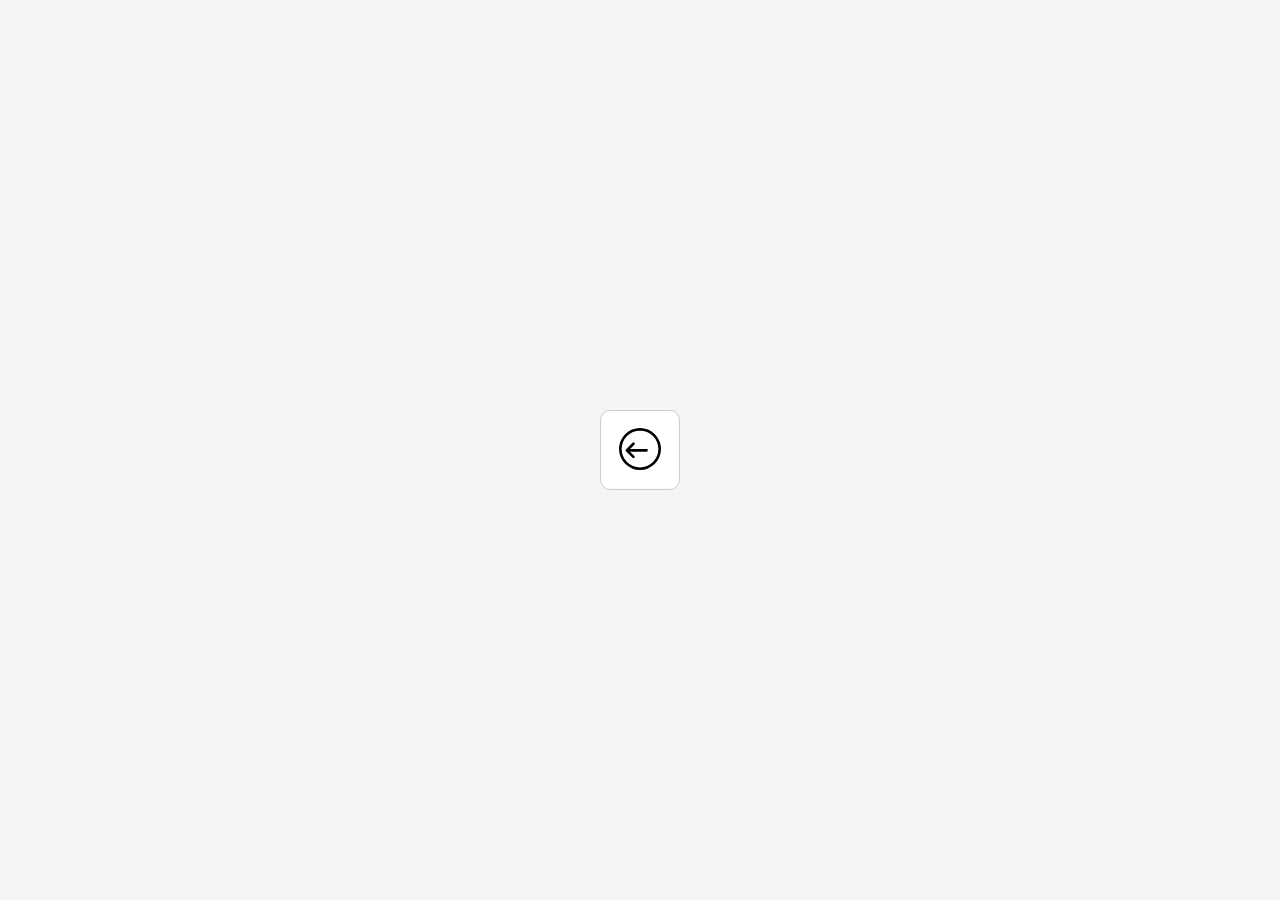
<file: task_1/index.html>
<!DOCTYPE html>
<html lang="ru">
<head>
    <meta charset="UTF-8">
    <meta name="viewport" content="width=device-width, initial-scale=1.0">
    <title>Задание 1 — SVG</title>
    <link rel="stylesheet" href="style.css">
</head>
<body>
    <button class="icon-button" id="icon-button" type="button" aria-label="Переключить иконку">
        <span id="icon-container"></span>
    </button>

    <script src="script.js"></script>
</body>
</html>
</file>
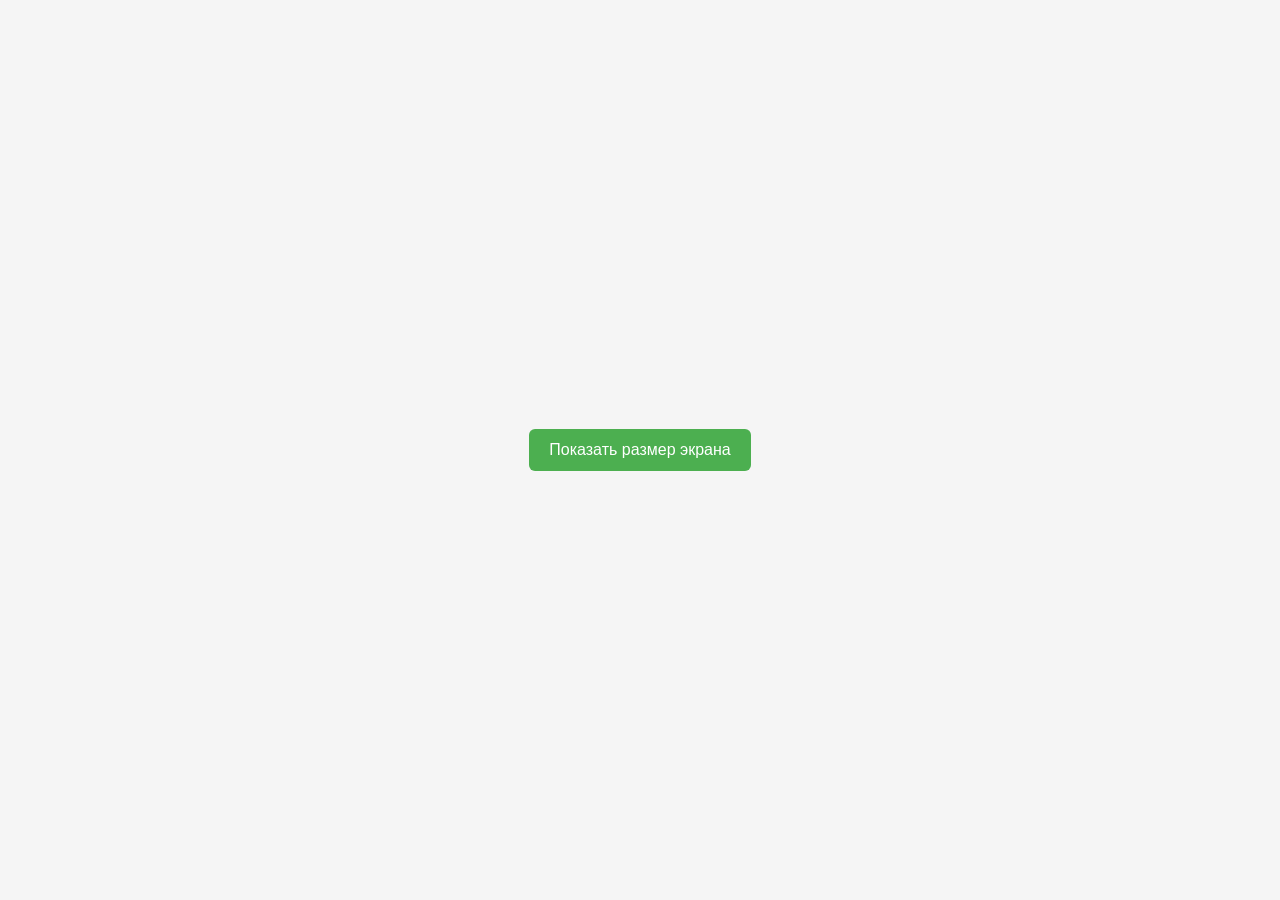
<file: task_2/index.html>
<!DOCTYPE html>
<html lang="ru">
<head>
    <meta charset="UTF-8">
    <meta name="viewport" content="width=device-width, initial-scale=1.0">
    <title>Задание 2 — Размер экрана</title>
    <link rel="stylesheet" href="style.css">
</head>
<body>
    <button class="screen-button" id="screen-button" type="button">
        Показать размер экрана
    </button>

    <script src="script.js"></script>
</body>
</html>
</file>
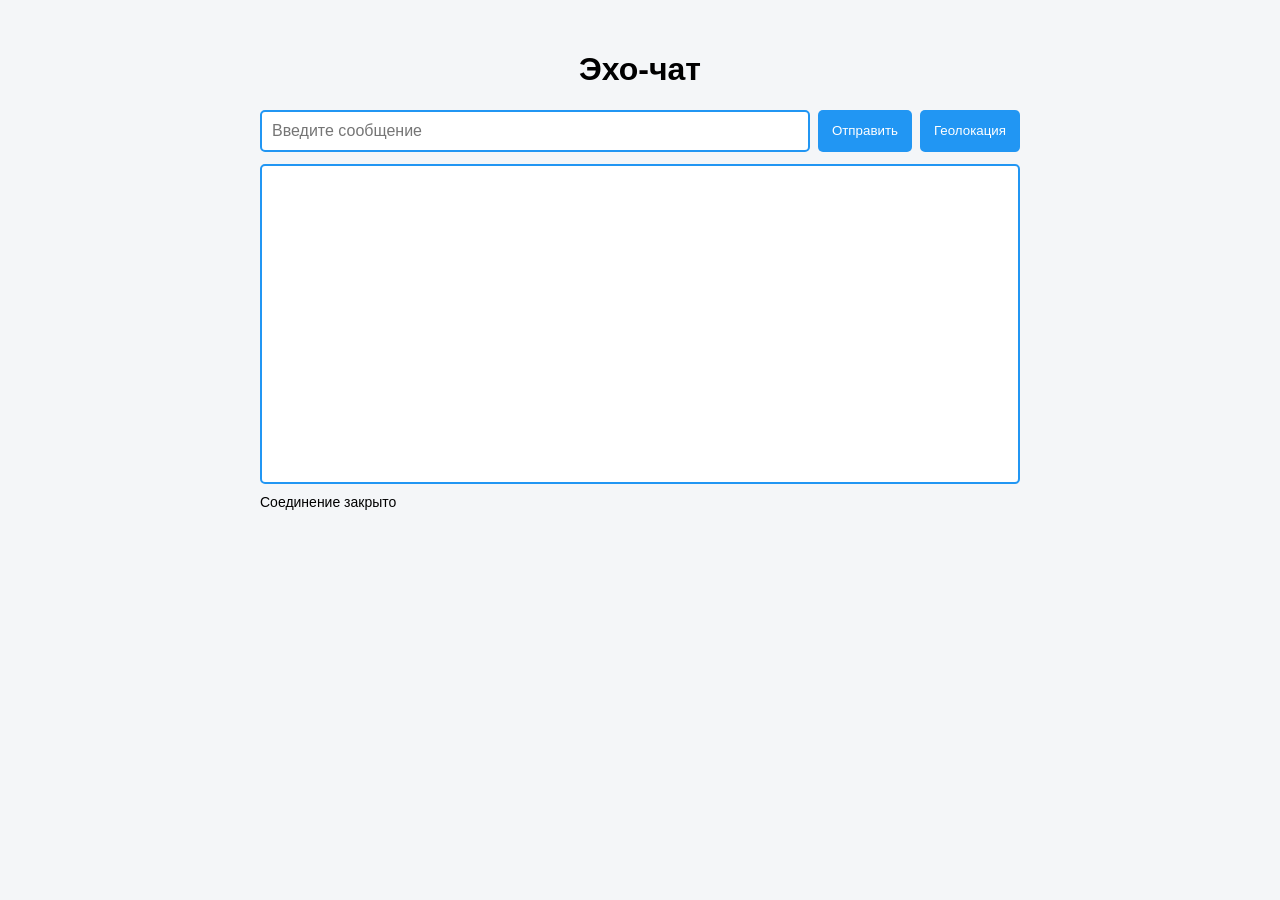
<file: task_3/index.html>
<!DOCTYPE html>
<html lang="ru">
<head>
    <meta charset="UTF-8">
    <meta name="viewport" content="width=device-width, initial-scale=1.0">
    <title>Задание 3 — WebSocket чат</title>
    <link rel="stylesheet" href="style.css">
</head>
<body>
    <main class="chat">
        <h1 class="chat__title">Эхо-чат</h1>

        <div class="chat__controls">
            <input
                class="chat__input"
                id="message-input"
                type="text"
                placeholder="Введите сообщение"
            >
            <button class="chat__button" id="send-button" type="button">
                Отправить
            </button>
            <button class="chat__button" id="geo-button" type="button">
                Геолокация
            </button>
        </div>

        <div class="chat__messages" id="messages"></div>
        <p class="chat__status" id="status">Подключение к серверу...</p>
    </main>

    <script src="script.js"></script>
</body>
</html>
</file>
<file: task_1/style.css>
* {
    box-sizing: border-box;
}

body {
    display: flex;
    justify-content: center;
    align-items: center;
    min-height: 100vh;
    margin: 0;
    font-family: Arial, sans-serif;
    background-color: #f5f5f5;
}

.icon-button {
    display: flex;
    justify-content: center;
    align-items: center;
    width: 80px;
    height: 80px;
    border: 1px solid #cccccc;
    border-radius: 10px;
    background-color: #ffffff;
    cursor: pointer;
}

.icon-button:hover {
    background-color: #eeeeee;
}

.icon-button svg {
    width: 42px;
    height: 42px;
}
</file>
<file: task_2/style.css>
* {
    box-sizing: border-box;
}

body {
    display: flex;
    justify-content: center;
    align-items: center;
    min-height: 100vh;
    margin: 0;
    font-family: Arial, sans-serif;
    background-color: #f5f5f5;
}

.screen-button {
    padding: 12px 20px;
    border: none;
    border-radius: 6px;
    background-color: #4caf50;
    color: #ffffff;
    font-size: 16px;
    cursor: pointer;
}

.screen-button:hover {
    background-color: #409444;
}
</file>
<file: task_3/style.css>
* {
    box-sizing: border-box;
}

body {
    margin: 0;
    padding: 30px 15px;
    font-family: Arial, sans-serif;
    background-color: #f4f6f8;
}

.chat {
    max-width: 760px;
    margin: 0 auto;
}

.chat__title {
    text-align: center;
}

.chat__controls {
    display: grid;
    grid-template-columns: 1fr auto auto;
    gap: 8px;
    margin-bottom: 12px;
}

.chat__input {
    min-width: 0;
    padding: 10px;
    border: 2px solid #2196f3;
    border-radius: 5px;
    font-size: 16px;
}

.chat__button {
    padding: 10px 14px;
    border: none;
    border-radius: 5px;
    background-color: #2196f3;
    color: #ffffff;
    cursor: pointer;
}

.chat__button:hover {
    background-color: #1976d2;
}

.chat__messages {
    display: flex;
    flex-direction: column;
    gap: 10px;
    min-height: 320px;
    padding: 15px;
    border: 2px solid #2196f3;
    border-radius: 5px;
    background-color: #ffffff;
}

.chat__message {
    max-width: 75%;
    padding: 9px 12px;
    border-radius: 8px;
    word-break: break-word;
}

.chat__message--client {
    align-self: flex-end;
    border: 1px solid #2196f3;
}

.chat__message--server {
    align-self: flex-start;
    background-color: #e8f4fd;
}

.chat__message--geo {
    align-self: flex-end;
    border: 1px solid #2196f3;
}

.chat__message a {
    color: #1976d2;
}

.chat__status {
    margin-top: 10px;
    font-size: 14px;
}

@media (max-width: 650px) {
    .chat__controls {
        grid-template-columns: 1fr;
    }

    .chat__message {
        max-width: 90%;
    }
}
</file>
